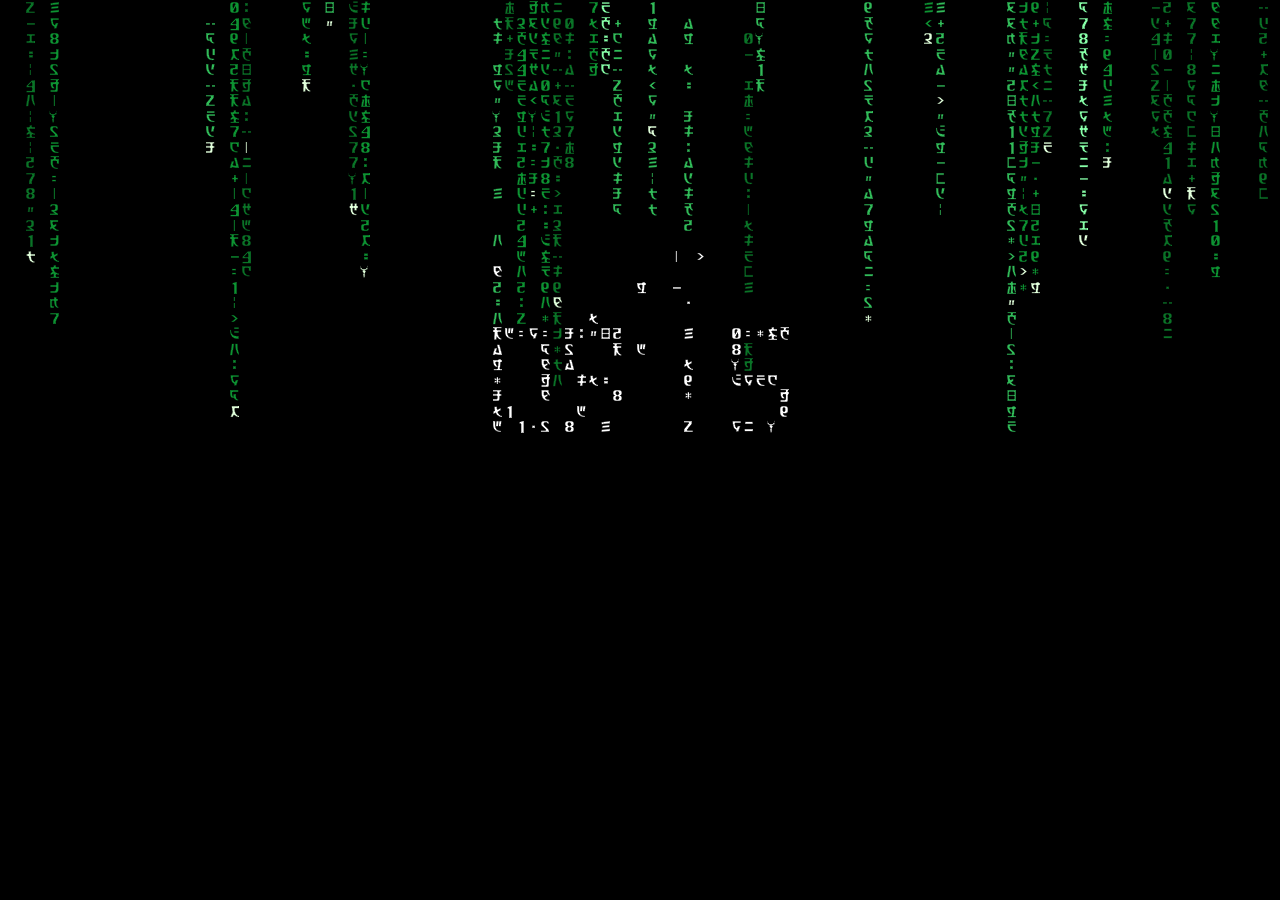
<file: index.html>
<!doctype html>
<html lang="en">
  <head>
    <meta charset="utf-8">
    <meta name="viewport" content="width=device-width, initial-scale=1">
    <meta http-equiv="refresh" content="0; url=MatrixCodeRainWallpaper/index.html">
    <title>Matrix Code Rain Wallpaper</title>
    <script>
      const target = "MatrixCodeRainWallpaper/index.html" + window.location.search + window.location.hash;
      window.location.replace(target);
    </script>
  </head>
  <body>
    <p>
      Opening
      <a href="MatrixCodeRainWallpaper/index.html">Matrix Code Rain Wallpaper</a>.
    </p>
  </body>
</html>
</file>
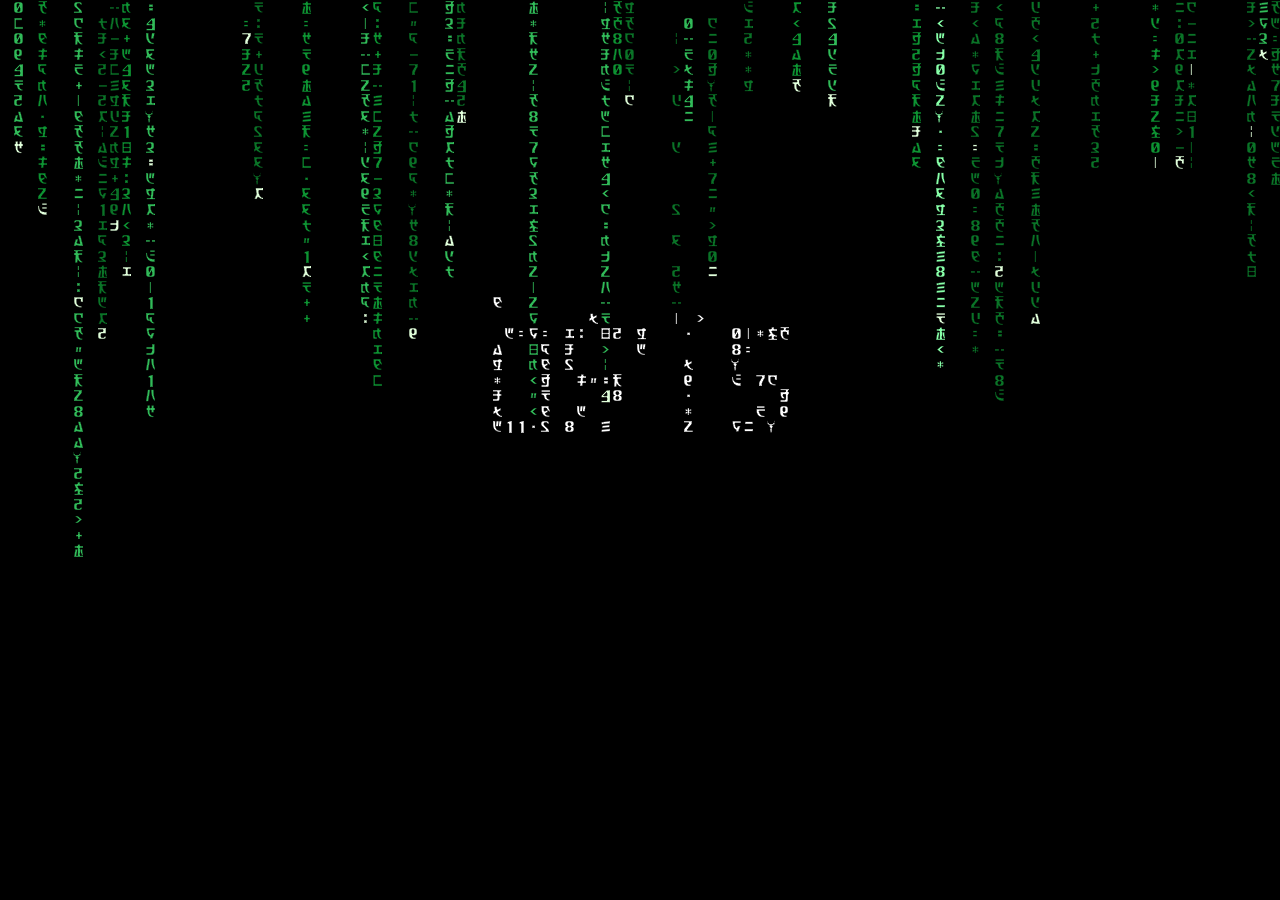
<file: MatrixCodeRainWallpaper/index.html>
<!doctype html>
<html lang="en">
  <head>
    <meta charset="utf-8">
    <meta name="viewport" content="width=device-width, initial-scale=1">
    <title>Matrix Code Rain</title>
    <link rel="icon" href="data:,">
    <link rel="stylesheet" href="style.css?v=20260530-audio-recovery-1">
  </head>
  <body>
    <canvas id="matrix-rain" aria-hidden="true"></canvas>
    <script src="main.js?v=20260606-recovery-cache-font-3"></script>
  </body>
</html>
</file>
<file: MatrixCodeRainWallpaper/style.css>
@font-face {
  font-family: "Matrix Code";
  src: url("assets/fonts/Matrix-Code.ttf") format("truetype");
  font-display: block;
}

@font-face {
  font-family: "Matrix Resurrected";
  src: url("assets/fonts/Matrix-Resurrected.ttf") format("truetype");
  font-display: block;
}

html,
body {
  width: 100%;
  height: 100%;
  margin: 0;
  overflow: hidden;
  background: #000;
}

body {
  cursor: none;
}

canvas {
  display: block;
  width: 100vw;
  height: 100vh;
  background: #000;
}

.matrix-controls-enabled {
  cursor: auto;
}

.matrix-controls,
.matrix-controls * {
  box-sizing: border-box;
  cursor: auto;
}

.matrix-controls {
  position: fixed;
  top: 12px;
  right: 12px;
  z-index: 10;
  width: min(360px, calc(100vw - 24px));
  max-height: calc(100vh - 24px);
  overflow: auto;
  color: #d9ffe5;
  background: rgba(0, 12, 4, 0.84);
  border: 1px solid rgba(118, 255, 157, 0.38);
  border-radius: 8px;
  box-shadow: 0 18px 42px rgba(0, 0, 0, 0.62), 0 0 24px rgba(64, 255, 126, 0.14);
  font: 12px/1.35 system-ui, -apple-system, BlinkMacSystemFont, "Segoe UI", sans-serif;
  backdrop-filter: blur(8px);
}

.matrix-controls.is-collapsed {
  width: auto;
  overflow: hidden;
}

.matrix-controls-header {
  display: flex;
  align-items: center;
  justify-content: space-between;
  gap: 12px;
  padding: 10px 12px;
  border-bottom: 1px solid rgba(118, 255, 157, 0.18);
}

.matrix-controls-header strong {
  font-size: 13px;
  font-weight: 650;
}

.matrix-controls-body {
  display: grid;
  gap: 12px;
  padding: 12px;
}

.matrix-controls.is-collapsed .matrix-controls-body {
  display: none;
}

.matrix-controls-field {
  display: grid;
  grid-template-columns: minmax(104px, 0.8fr) minmax(0, 1.2fr);
  align-items: center;
  gap: 10px;
}

.matrix-controls-group {
  display: grid;
  gap: 8px;
  padding: 10px;
  border: 1px solid rgba(118, 255, 157, 0.16);
  border-radius: 6px;
  background: rgba(2, 18, 7, 0.62);
}

.matrix-controls-group h2 {
  margin: 0;
  color: rgba(217, 255, 229, 0.96);
  font-size: 12px;
  font-weight: 700;
}

.matrix-controls-group-body,
.matrix-controls-details-body {
  display: grid;
  gap: 8px;
}

.matrix-controls-details {
  display: grid;
  gap: 8px;
}

.matrix-controls-details summary {
  color: rgba(217, 255, 229, 0.78);
  list-style-position: inside;
  user-select: none;
}

.matrix-controls-details-body {
  padding-top: 2px;
}

.matrix-controls-field > span {
  color: rgba(217, 255, 229, 0.82);
}

.matrix-controls input,
.matrix-controls select,
.matrix-controls button {
  max-width: 100%;
  color: #eaffef;
  background: rgba(10, 34, 16, 0.92);
  border: 1px solid rgba(118, 255, 157, 0.32);
  border-radius: 6px;
  font: inherit;
}

.matrix-controls input[type="checkbox"] {
  justify-self: start;
  width: 18px;
  height: 18px;
  accent-color: #76ff9d;
}

.matrix-controls input[type="range"] {
  width: 100%;
  accent-color: #76ff9d;
}

.matrix-controls input[type="color"] {
  justify-self: start;
  width: 52px;
  min-height: 30px;
  padding: 2px;
}

.matrix-controls select,
.matrix-controls button {
  min-height: 30px;
  padding: 4px 8px;
}

.matrix-controls button {
  color: #06150a;
  background: #76ff9d;
  border-color: rgba(226, 255, 235, 0.62);
}

.matrix-controls-range {
  display: grid;
  grid-template-columns: minmax(0, 1fr) 38px;
  align-items: center;
  gap: 8px;
}

.matrix-controls-range output,
.matrix-controls-stats,
.matrix-controls-status {
  color: rgba(217, 255, 229, 0.72);
  font-variant-numeric: tabular-nums;
}

.matrix-controls-actions {
  display: grid;
  grid-template-columns: 1fr 1fr;
  gap: 8px;
  padding-top: 4px;
}

.matrix-controls-stats,
.matrix-controls-status {
  overflow-wrap: anywhere;
}

@media (max-width: 560px) {
  .matrix-controls {
    top: 8px;
    right: 8px;
    left: 8px;
    width: auto;
  }

  .matrix-controls-field {
    grid-template-columns: 1fr;
    gap: 5px;
  }
}
</file>
